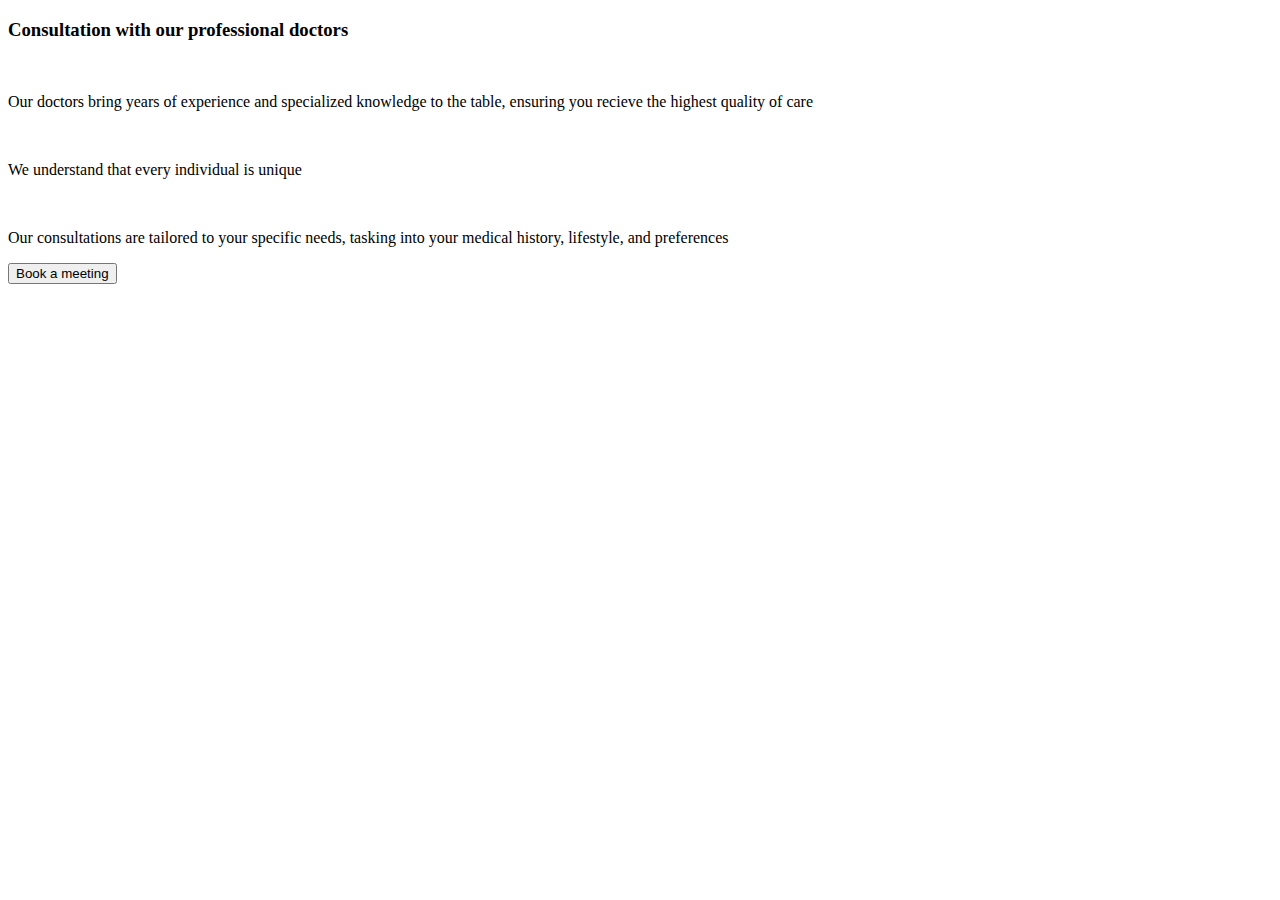
<file: trials/gallery.html>
<!DOCTYPE html>
<html lang="en">
<head>
    <meta charset="UTF-8">
    <meta name="viewport" content="width=device-width, initial-scale=1.0">
    <title>Document</title>
</head>
<body>
    <div class="consult">
        <h3>Consultation with our professional doctors</h3>
        <br>
        <p>Our doctors bring years of experience and specialized knowledge to the table, ensuring you recieve
            the highest quality of care</p>
        <br>
        <p>We understand that every individual is unique</p>
        <br>
        <p>Our consultations are tailored to your specific needs, tasking into your medical history, lifestyle,
            and preferences</p>
        <button class="book-btn">Book a meeting</button>
    </div>
</body>
</html>
</file>
